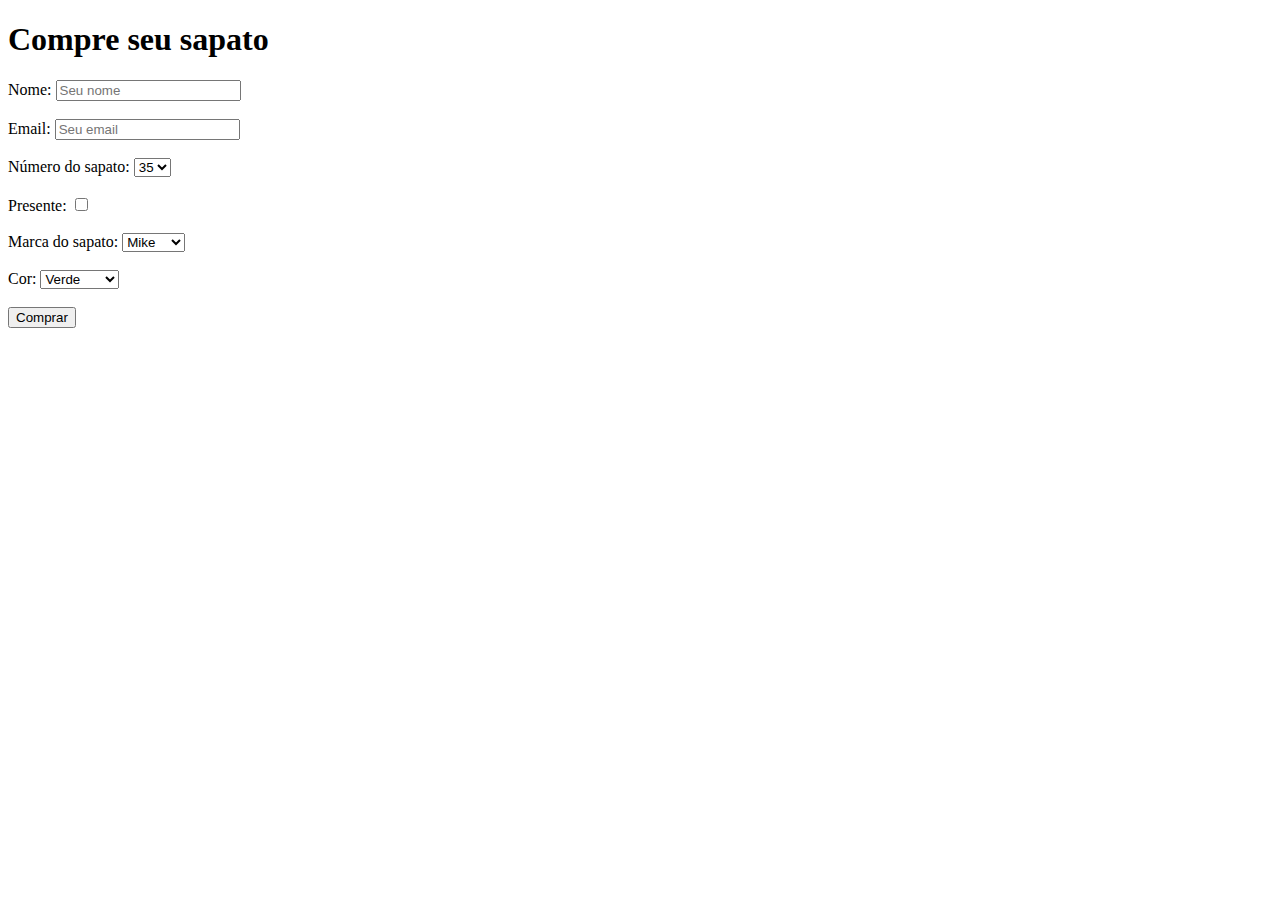
<file: Aula 20-07/index.html>
<!DOCTYPE html>
<html lang="en">
<head>
    <meta charset="UTF-8">
    <meta http-equiv="X-UA-Compatible" content="IE=edge">
    <meta name="viewport" content="width=device-width, initial-scale=1.0">
    <title>Document</title>
</head>
<body>
    <h1>Compre seu sapato</h1>
    <form action="">
        <label for="nome">Nome:</label>
        <input placeholder="Seu nome" type="text" name="nome" id="nome">
        <br><br>
        <label for="email">Email:</label>
        <input placeholder="Seu email" type="email" name="email" id="email">
        <br><br>
        <label for="numero">Número do sapato:</label>
        <select name="numero" id="numero">
            <option value="n35">35</option>
            <option value="n36">36</option>
            <option value="n37">37</option>
            <option value="n38">38</option>
            <option value="n39">39</option>
            <option value="n40">40</option>
            <option value="n41">41</option>
            <option value="n42">42</option>
            <option value="n43">43</option>
            <option value="n44">44</option>
            <option value="n45">45</option>
        </select>
        <br><br>
        <label for="presente">Presente:</label>
        <input type="checkbox" name="presente" id="presente">
        <br><br>
        <label for="marca">Marca do sapato:</label>
        <select name="marca" id="marca">
            <option value="m1">Mike</option>
            <option value="m2">Adibas</option>
            <option value="m3">Pluma</option>
        </select>
        <br><br>
        <label for="cor">Cor:</label>
        <select name="cor" id="cor">
            <option value="verde">Verde</option>
            <option value="amarelo">Amarelo</option>
            <option value="Vermelho">Vermelho</option>
        </select>
        <br><br>
        <button>Comprar</button>
    </form>
</body>
</html>
</file>
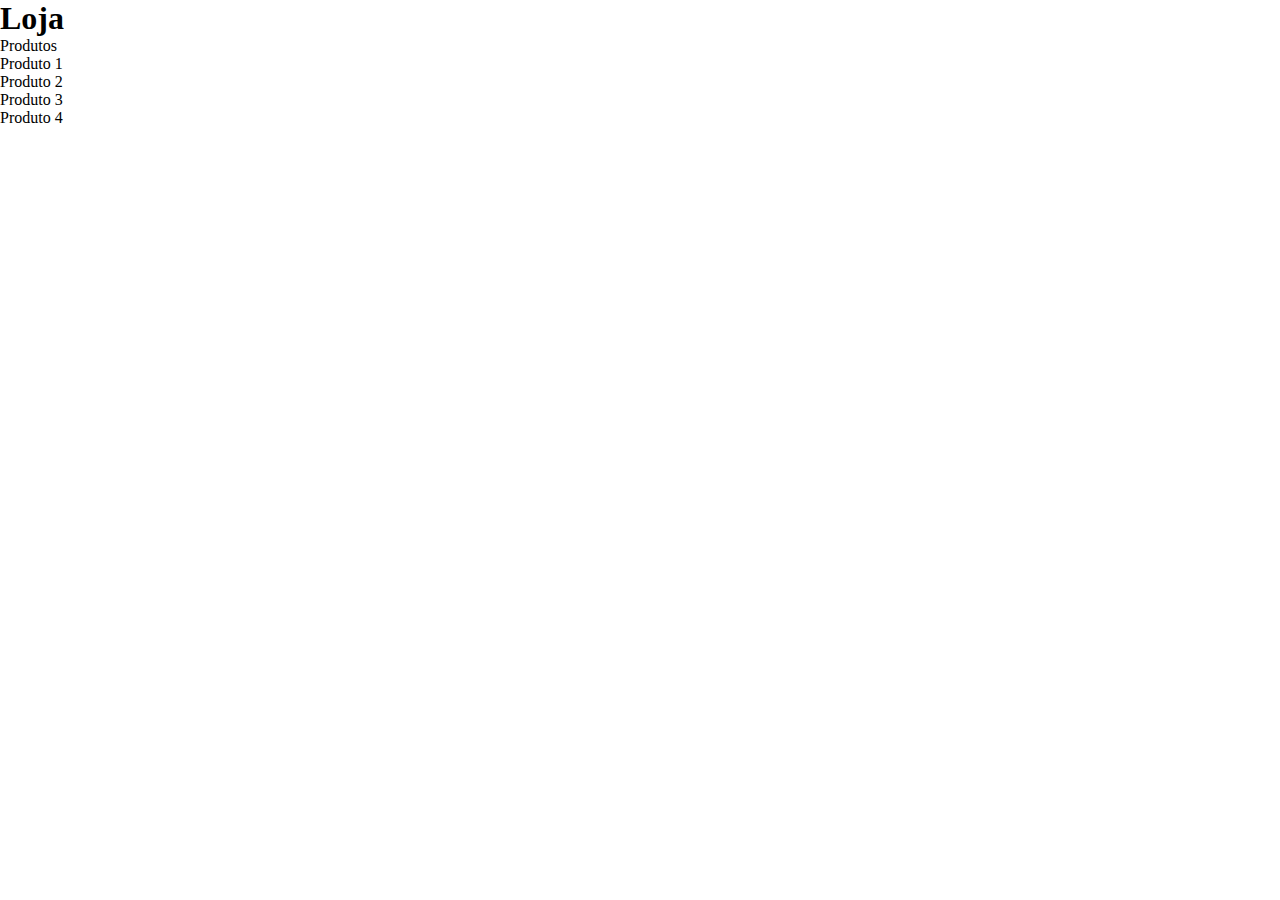
<file: Aula 22-07/index.html>
<!DOCTYPE html>
<html lang="en">
<head>
    <meta charset="UTF-8">
    <meta http-equiv="X-UA-Compatible" content="IE=edge">
    <meta name="viewport" content="width=device-width, initial-scale=1.0">
    <title>Document</title>
    <link rel="stylesheet" href="style.css">
</head>
<body>
    <h1>Loja</h1>
    <div>
        Produtos
        <div>
            <div>Produto 1</div>
            <div>Produto 2</div>
            <div>Produto 3</div>
            <div>Produto 4</div>
        </div>
    </div>
   
</body>
</html>
</file>
<file: Aula 22-07/style.css>
* {
    box-sizing: border-box;
    margin: 0;
    padding: 0;
}
</file>
